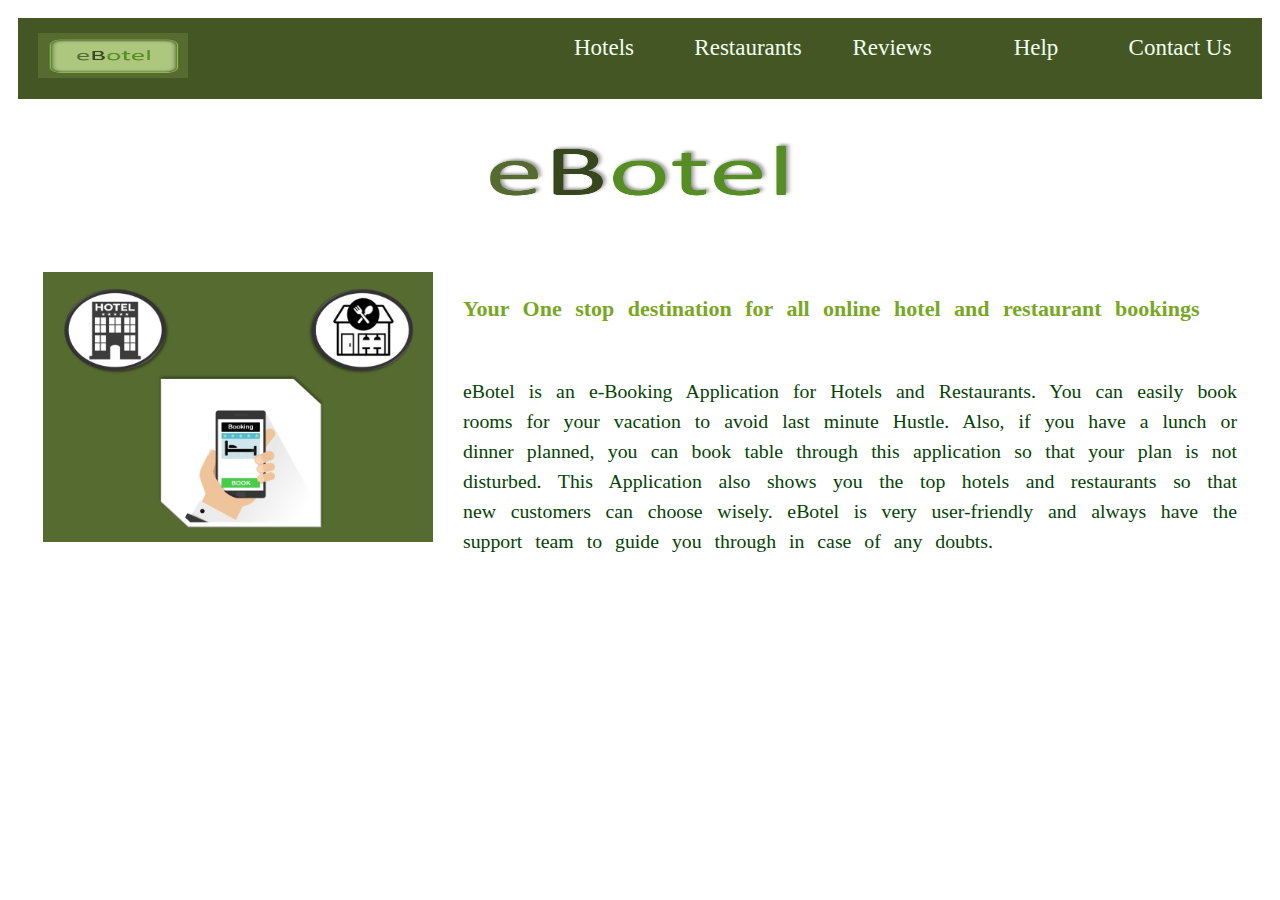
<file: index.html>
<!DOCTYPE html>
<head>
    <title>eBotel - Hotel Booking App</title>
    <link rel="stylesheet" href="style1.css">
</head>

<body>

    <div class="super-flex-container">
        <div><a href="index.html" target="_blank"><img src="logo.jpg"></a></div>
        <div class="flex-container">
            <div><a href="hotels.html" target="_blank">Hotels</a></div>
            <div><a href="restaurants.html" target="_blank">Restaurants</a></div>
            <div><a href="reviews.html" target="_blank">Reviews</a></div>
            <div><a href="help.html" target="_blank">Help</a></div>
            <div><a href="contactus.html" target="_blank">Contact Us</a></div>  
        </div> 
    </div>

    <br>
    <div class="main_body">
    <center><img style="height:80px; width:320px;" src="title_image.jpg"></center>
    
    <br><br>
    <div class="desc-super-flex-container">
        <div><img src="repr_image.jpg"></div>
        <div class="desc-flex-container">
            <p style="color:rgb(120, 167, 38); font-size:100%; font-weight:550;">Your One stop destination for all online hotel and restaurant bookings</p>
            <br><p>eBotel is an e-Booking Application for Hotels and Restaurants. You can easily book rooms for your vacation to avoid last minute Hustle. Also, if you have a lunch or dinner planned, you can book table through this application so that your plan is not disturbed. This Application also shows you the top hotels and restaurants so that new customers can choose wisely. eBotel is very user-friendly and always have the support team to guide you through in case of any doubts.</p>
        </div> 
    </div>
</div>
    </body>

</body>
</file>
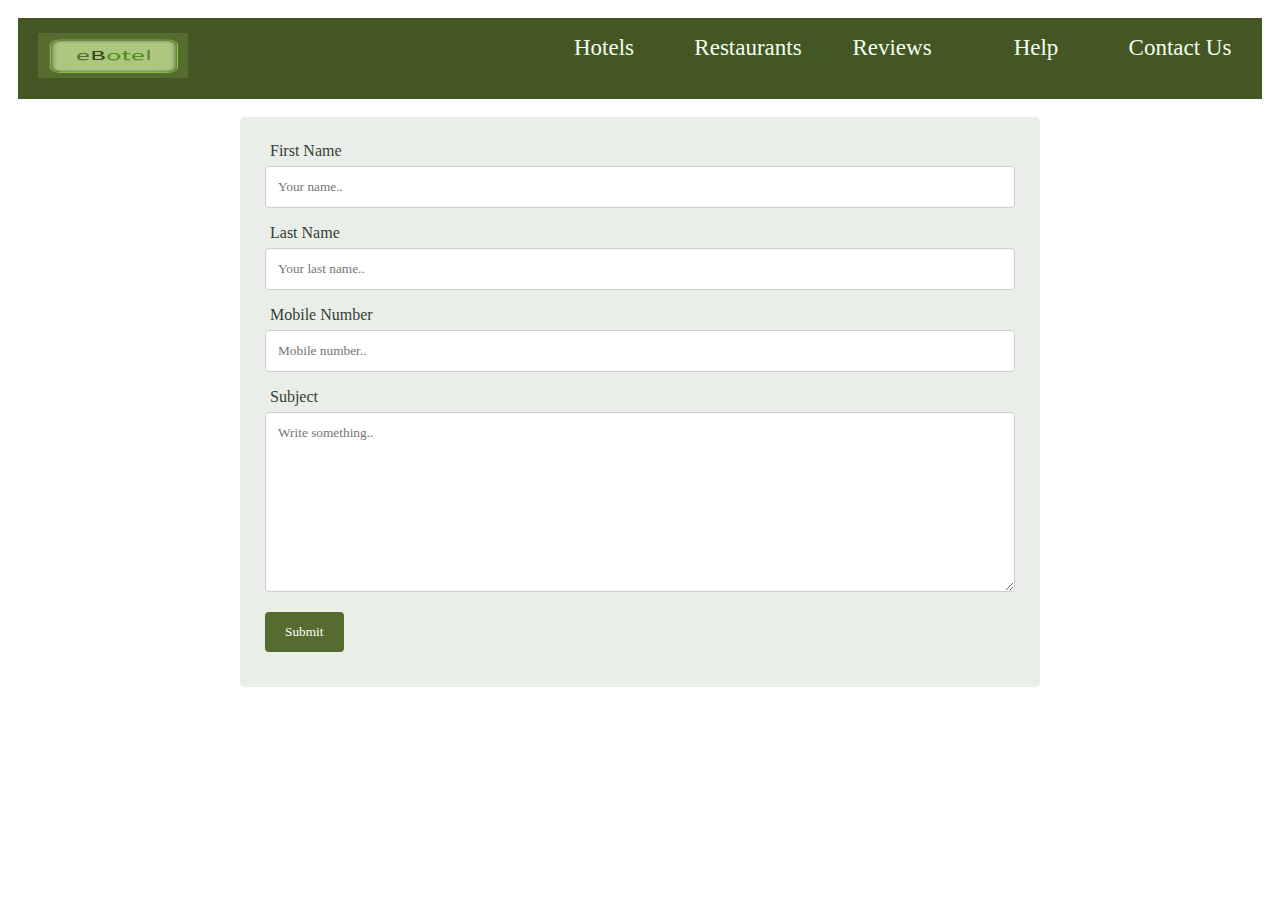
<file: contactus.html>
<!DOCTYPE html>
<html>
<head>
<meta name="viewport" content="width=device-width, initial-scale=1">
<link rel="stylesheet" href="style1.css">
<link rel="stylesheet" href="style_contactus.css">
</head>
<body>
    <div class="super-flex-container">
        <div><a href="index.html" target="_blank"><img src="logo.jpg"></a></div>
        <div class="flex-container">
            <div><a href="hotels.html" target="_blank">Hotels</a></div>
            <div><a href="restaurants.html" target="_blank">Restaurants</a></div>
            <div><a href="reviews.html" target="_blank">Reviews</a></div>
            <div><a href="help.html" target="_blank">Help</a></div>
            <div><a href="contactus.html" target="_blank">Contact Us</a></div>  
        </div> 
    </div>
    <br>

<div class="frm">
  <form action="success.html">
    <label for="fname">First Name</label>
    <input type="text" id="fname" name="firstname" placeholder="Your name..">

    <label for="lname">Last Name</label>
    <input type="text" id="lname" name="lastname" placeholder="Your last name..">

    <label for="mno">Mobile Number</label>
    <input type="text" id="mno" name="mobnum" placeholder="Mobile number..">

    <label for="subject">Subject</label>
    <textarea id="subject" name="subject" placeholder="Write something.." style="height:180px"></textarea>

    <input type="submit" value="Submit">
  </form>
</div>

</body>
</html>
</file>
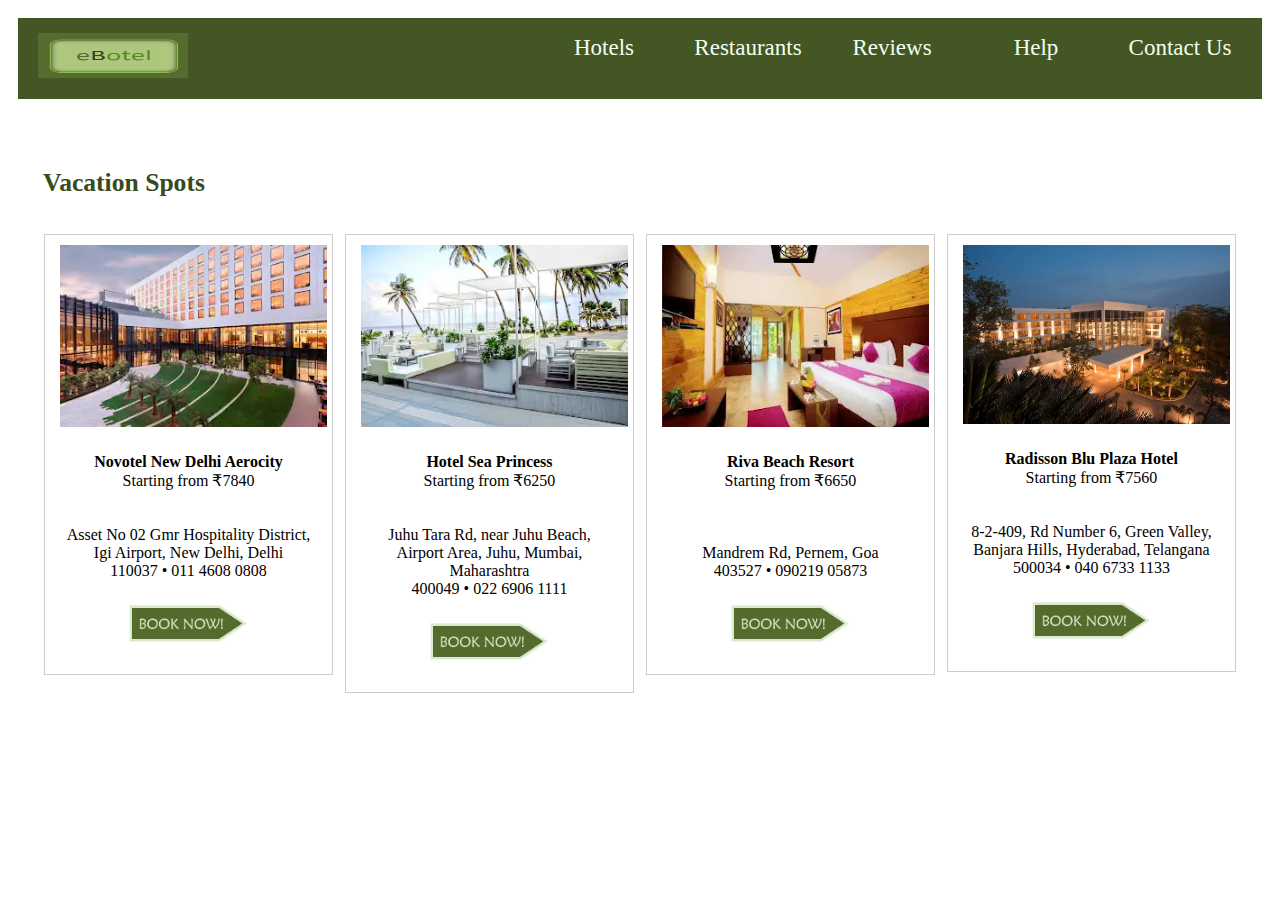
<file: hotels.html>
<!DOCTYPE html>
<html>
<head>
  <title>Hotels - Explore the World</title>
  <link rel="stylesheet" href="style1.css">
<link rel="stylesheet" href="style_hotels.css">
</head>
<body>

<div class="super-flex-container">
    <div><a href="index.html" target="_blank" ><img src="logo.jpg"></a></div>
    <div class="flex-container">
      <div><a href="hotels.html" target="_blank">Hotels</a></div>
      <div><a href="restaurants.html" target="_blank">Restaurants</a></div>
      <div><a href="reviews.html" target="_blank">Reviews</a></div>
      <div><a href="help.html" target="_blank">Help</a></div>
      <div><a href="contactus.html" target="_blank">Contact Us</a></div>  
    </div> 
</div>

<div class="main_body1">
<br>
<p style="color:rgb(57, 75, 27); font-size:160%; font-weight:700;">Vacation Spots</p>

<br><br>

<div class="responsive">
  <div class="gallery">
    <a target="_blank" href="novotel.jpg">
      <img src="novotel.jpg" alt="Novotel, New Delhi" width="600" height="400">
    </a>
    <div class="desc">
        <b>Novotel New Delhi Aerocity</b><br>Starting from ₹7840<br><br><br>Asset No 02 Gmr Hospitality District, Igi Airport, New Delhi, Delhi<br>110037 • 011 4608 0808
        <br><br>
        <a href="RoomBooking.html" target="_blank"><img src="book_now.jpg" alt="Booking button" style="width:130px; height:50px;"></a>
    </div>
  </div>
</div>


<div class="responsive">
  <div class="gallery">
    <a target="_blank" href="sea_princess.jpg">
      <img src="sea_princess.jpg" alt="Hotel Sea Princess, Mumbai" width="600" height="400">
    </a>
    <div class="desc">
      <b>Hotel Sea Princess</b><br>Starting from ₹6250<br><br><br>Juhu Tara Rd, near Juhu Beach, Airport Area, Juhu, Mumbai, Maharashtra<br>400049 • 022 6906 1111
        <br><br>
        <a href="RoomBooking.html" target="_blank"><img src="book_now.jpg" alt="Booking button" style="width:130px; height:50px;"></a>
    </div>
  </div>
</div>

<div class="responsive">
  <div class="gallery">
    <a target="_blank" href="riva_beach.jpg">
      <img src="riva_beach.jpg" alt="Riva Beach Resort, Goa" width="600" height="400">
    </a>
    <div class="desc">
      <b>Riva Beach Resort</b><br>Starting from ₹6650<br><br><br><br>Mandrem Rd, Pernem, Goa<br>403527 • 090219 05873
        <br><br>
        <a href="RoomBooking.html" target="_blank"><img src="book_now.jpg" alt="Booking button" style="width:130px; height:50px;"></a>
    </div>
  </div>
</div>

<div class="responsive">
  <div class="gallery">
    <a target="_blank" href="radisson.jpg">
      <img src="radisson.jpg" alt="Radisson Blu Plaza, Hyd" width="600" height="400">
    </a>
    <div class="desc">
      <b>Radisson Blu Plaza Hotel</b><br>Starting from ₹7560<br><br><br>8-2-409, Rd Number 6, Green Valley, Banjara Hills, Hyderabad, Telangana<br>500034 • 040 6733 1133
        <br><br>
        <a href="RoomBooking.html" target="_blank"><img src="book_now.jpg" alt="Booking button" style="width:130px; height:50px;"></a>
    </div>
  </div>
</div>

<div class="clearfix"></div>
</div>

</body>
</html>
</file>
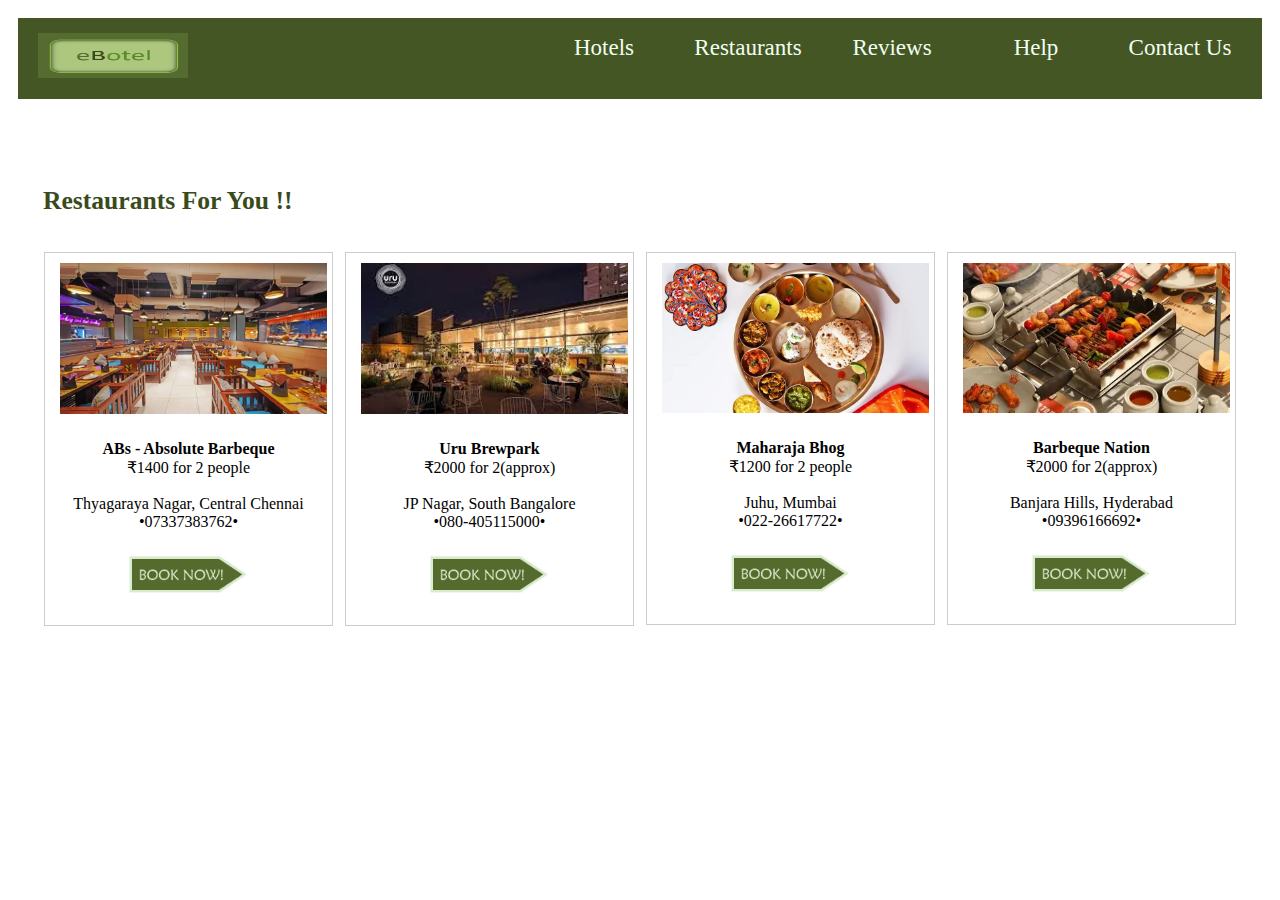
<file: restaurants.html>
<!DOCTYPE html>
<html>
<head>
    <title>Restaurants - Let's Eat</title>
  <link rel="stylesheet" href="style1.css">
<link rel="stylesheet" href="style_hotels.css">
</head>
<body>

<div class="super-flex-container">
    <div><a href="index.html" target="_blank" ><img src="logo.jpg"></a></div>
    <div class="flex-container">
      <div><a href="hotels.html" target="_blank">Hotels</a></div>
      <div><a href="restaurants.html" target="_blank">Restaurants</a></div>
      <div><a href="reviews.html" target="_blank">Reviews</a></div>
      <div><a href="help.html" target="_blank">Help</a></div>
      <div><a href="contactus.html" target="_blank">Contact Us</a></div>  
    </div> 
</div>

<div class="main_body1">
<br><br>
<p style="color:rgb(57, 75, 27); font-size:160%; font-weight:700;">Restaurants For You !!</p>

<br><br>

<div class="responsive">
  <div class="gallery">
    <a target="_blank" href="ab.jpg">
      <img src="ab.jpg" alt="Absolute Barbeque" width="500" height="300">
    </a>
    <div class="desc">
        <b>ABs - Absolute Barbeque</b><br>₹1400 for 2 people<br><br>Thyagaraya Nagar, Central Chennai<br>•07337383762•
        <br><br>
        <a href="TableBooking.html" target="_blank"><img src="book_now.jpg" alt="Booking button" style="width:130px; height:50px;"></a>
    </div>
  </div>
</div>


<div class="responsive">
  <div class="gallery">
    <a target="_blank" href="uru.jpg">
      <img src="uru.jpg" alt="Uru Brewpark" width="500" height="300"> 
    </a>
    <div class="desc">
      <b>Uru Brewpark</b><br>₹2000 for 2(approx)<br><br>JP Nagar, South Bangalore<br>•080-405115000•
        <br><br>
        <a href="TableBooking.html" target="_blank"><img src="book_now.jpg" alt="Booking button" style="width:130px; height:50px;"></a>
    </div>
  </div>
</div>

<div class="responsive">
  <div class="gallery">
    <a target="_blank" href="maharaja_bhog.jpg">
      <img src="maharaja_bhog.jpg" alt="Maharaja Bhog" width="500" height="300">
    </a>
    <div class="desc">
      <b>Maharaja Bhog</b><br>₹1200 for 2 people<br><br>Juhu, Mumbai<br>•022-26617722•
        <br><br>
        <a href="TableBooking.html" target="_blank"><img src="book_now.jpg" alt="Booking button" style="width:130px; height:50px;"></a>
    </div>
  </div>
</div>

<div class="responsive">
  <div class="gallery">
    <a target="_blank" href="bbn.jpg">
      <img src="bbn.jpg" alt="Barbeque Nation" width="500" height="300">
    </a>
    <div class="desc">
      <b>Barbeque Nation</b><br>₹2000 for 2(approx)<br><br>Banjara Hills, Hyderabad<br>•09396166692•
        <br><br>
        <a href="TableBooking.html" target="_blank"><img src="book_now.jpg" alt="Booking button" style="width:130px; height:50px;"></a>
    </div>
  </div>
</div>

<div class="clearfix"></div>
</div>

</body>
</html>
</file>
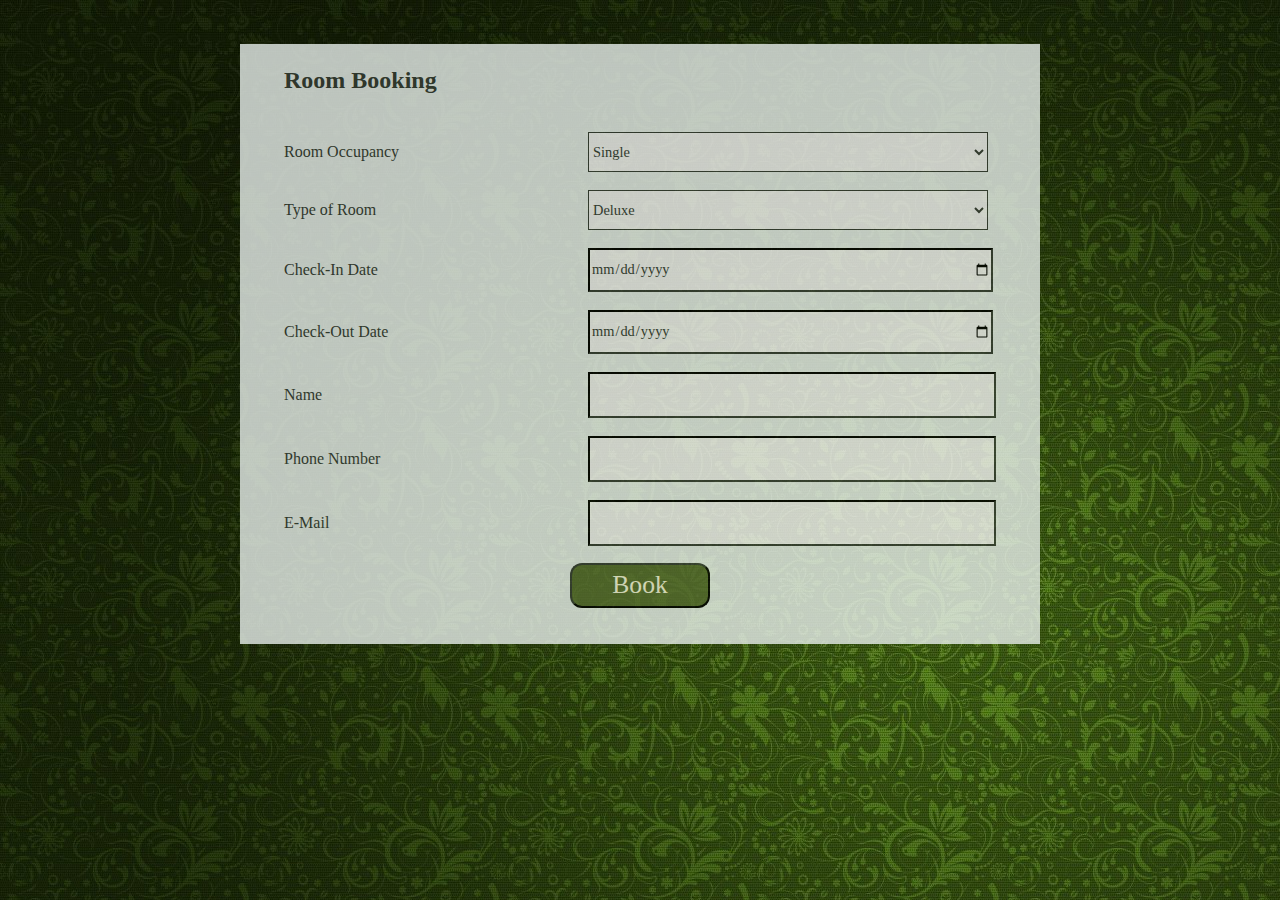
<file: RoomBooking.html>
<!DOCTYPE html>
<html>
    <title>Book a Room - Refresh Yourself</title>
    <head>
        <link rel="stylesheet" href="style.css">
    </head>

    <body>
        <br><br>
        <div class="frm">
            <center><form>
                <table>
                    <tr>
                        <td><h2>Room Booking</h2></td>
                    </tr>
                    <tr></tr>
                
                    <tr>
                        <td> <label for="occp"> Room Occupancy </label> </td>
                        <td> <select name="occp"  id="occp">
                             <option value="n1">Single</option>
                             <option value="n2">Double</option>
                             <option value="n4">Family</option>
                             </select> 
                        </td>
                    </tr>
                    <tr></tr>                    

                    <tr>
                        <td> <label for="rtype"> Type of Room </label> </td>
                        <td>
                            <select name="rtype" id="rtype">
                                <option value="deluxe">Deluxe</option>
                                <option value="sweet">Sweet</option>
                                <option value="superior">Superior</option>
                                <option value="suit">Suit</option>
                            </select> 
                        </td>
                    </tr>
                    <tr></tr>

                    <tr>
                        <td> <label for="cin"> Check-In Date </label> </td>
                        <td> <input type="date" id="cn" name="cin"> </td>
                    </tr>
                    <tr></tr>

                    <tr>
                        <td> <label for="cout"> Check-Out Date </label> </td>
                        <td> <input type="date" id="cout" name="cout"> </td>
                    </tr>
                    <tr></tr>

                    <tr>
                        <td> <label for="nam"> Name </label> </td>
                        <td> <input type="text" id="nam" name="nam"> </td>
                    </tr>
                    <tr></tr>

                    <tr>
                        <td> <label for="phn"> Phone Number </label> </td>
                        <td> <input type="text" id="phn" name="phn"> </td>
                    </tr>
                    <tr></tr>

                    <tr>
                        <td> <label for="mail"> E-Mail </label> </td>
                        <td> <input type="email" id="mail" name="mail"> </td>
                    </tr>
                    <tr></tr>
                
                </table>
                <input type="submit" id="sub" name="submit" value="Book" style="font-size:160%; font-family:Georgia, 'Times New Roman', Times, serif; border-radius:12px; color:beige; width:140px; height: 45px; background-color:darkolivegreen">
            <br>
            </form>
        </center>
        </div>
    </body>
</html>
</file>
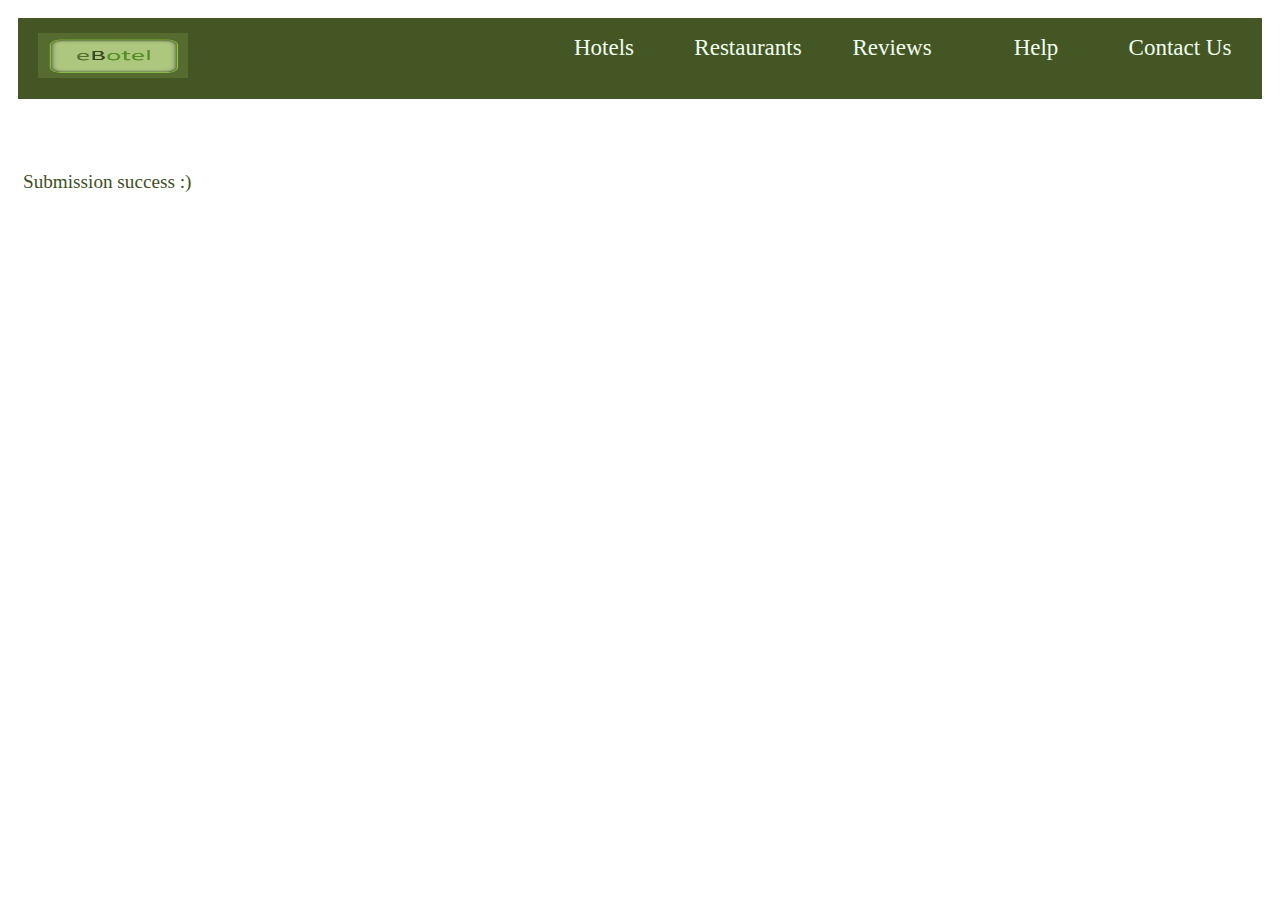
<file: success.html>
<!DOCTYPE html>
<head>
    <title>eBotel - Hotel Booking App</title>
    <link rel="stylesheet" href="style1.css">
</head>

<body>

    <div class="super-flex-container">
        <div><a href="index.html" target="_blank"><img src="logo.jpg"></a></div>
        <div class="flex-container">
            <div><a href="hotels.html" target="_blank">Hotels</a></div>
            <div><a href="restaurants.html" target="_blank">Restaurants</a></div>
            <div><a href="reviews.html" target="_blank">Reviews</a></div>
            <div><a href="help.html" target="_blank">Help</a></div>
            <div><a href="contactus.html" target="_blank">Contact Us</a></div>  
        </div> 
    </div>
    <br><br><br>
    <h1 style="color:rgb(62, 81, 30);">Submission success :)</h1>

    </body>
    </html>
</file>
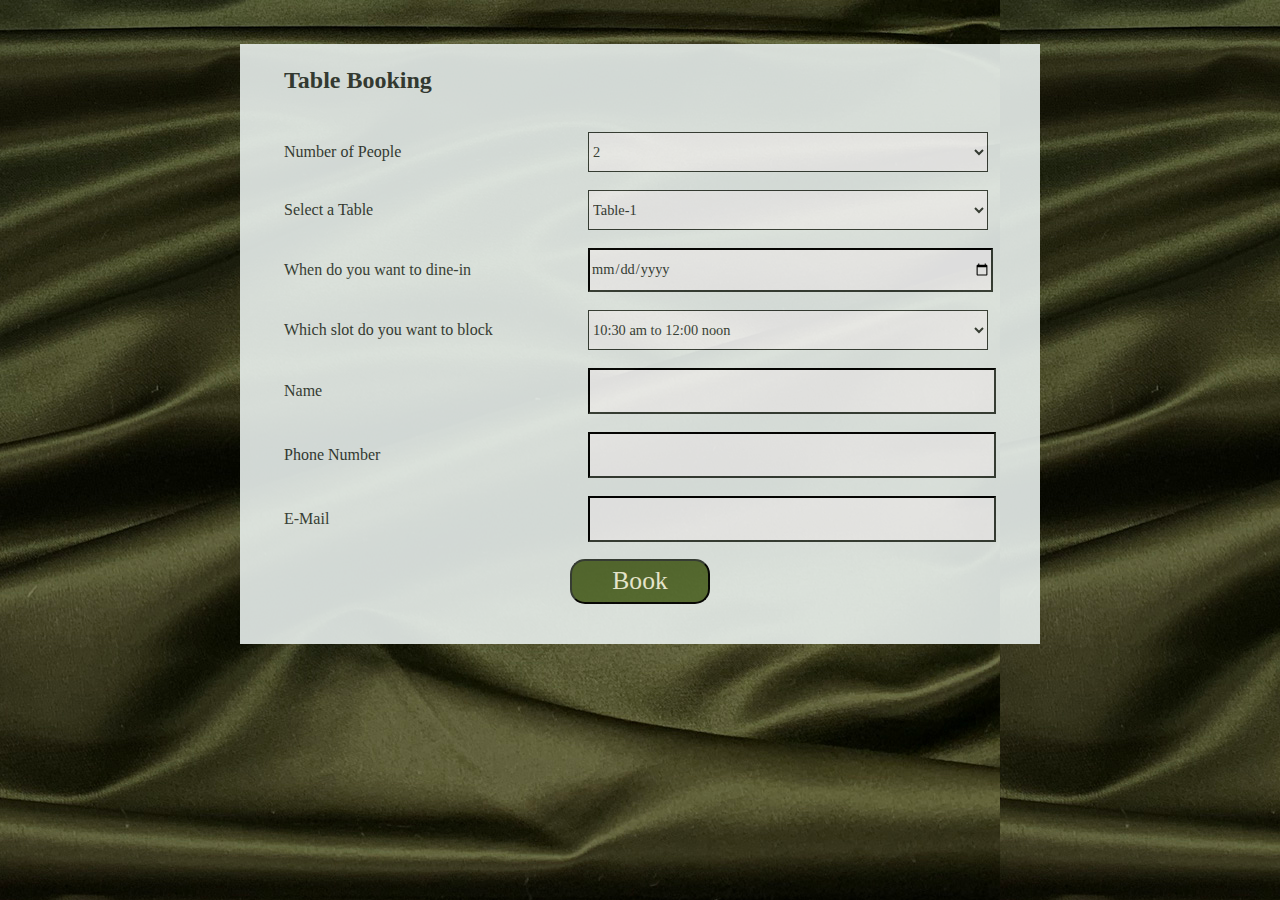
<file: TableBooking.html>
<!DOCTYPE html>
<html>
    <title>Book a Table - Time to Eat</title>
    <head>
        <link rel="stylesheet" href="style_table.css">
    </head>

    <body>
        <br><br>
        <div class="frm">
        <center><form>
            <table>
                <tr>
                    <td><h2>Table Booking</h2></td>
                </tr>
                    <tr></tr>
                
                    <tr>
                        <td> <label for="occp"> Number of People </label> </td>
                        <td> <select name="occp"  id="occp">
                             <option value="n2">2</option>
                             <option value="n4">4</option>
                             <option value="n8">8</option>
                             </select> 
                        </td>
                    </tr>
                    <tr></tr>                    

                    <tr>
                        <td> <label for="ttype"> Select a Table </label> </td>
                        <td>
                            <select name="ttype" id="ttype">
                                <option value="t1">Table-1</option>
                                <option value="t2">Table-2</option>
                                <option value="t3">Table-3</option>
                                <option value="t4">Table-4</option>
                                <option value="t5">Table-5</option>
                                <option value="t6">Table-6</option>
                                <option value="t7">Table-7</option>
                                <option value="t8">Table-8</option>
                                <option value="t9">Table-9</option>
                                <option value="t10">Table-10</option>
                            </select> 
                        </td>
                    </tr>
                    <tr></tr>

                    <tr>
                        <td> <label for="dt"> When do you want to dine-in </label> </td>
                        <td> <input type="date" id="dt" name="dt"> </td>
                    </tr>
                    <tr></tr>

                    <tr>
                        <td> <label for="slot"> Which slot do you want to block </label> </td>
                        <td> 
                            <select name="slot" id="slot">
                                <option value="s1">10:30 am to 12:00 noon</option>
                                <option value="s2">12:00 noon to 13:30 pm</option>
                                <option value="s3">13:30 pm to 3:00 pm</option>
                            </select>
                        </td>
                    </tr>
                    <tr></tr>

                    <tr>
                        <td> <label for="nam"> Name </label> </td>
                        <td> <input type="text" id="nam" name="nam"> </td>
                    </tr>
                    <tr></tr>

                    <tr>
                        <td> <label for="phn"> Phone Number </label> </td>
                        <td> <input type="text" id="phn" name="phn"> </td>
                    </tr>
                    <tr></tr>

                    <tr>
                        <td> <label for="mail"> E-Mail </label> </td>
                        <td> <input type="email" id="mail" name="mail"> </td>
                    </tr>
                    <tr></tr>
                
                </table>
                <input type="submit" id="sub" name="submit" value="Book" style="font-size:160%; font-family:Georgia, 'Times New Roman', Times, serif; border-radius:15px; color:beige; width:140px; height: 45px; background-color:darkolivegreen">
            <br>
            </form>
        </center></div>
    </body>
</html>
</file>
<file: style1.css>
* {
    box-sizing: border-box;
    font-family: Georgia, 'Times New Roman', Times, serif;
    padding:5px;
  }

  body {
    font-family: Georgia, 'Times New Roman', Times, serif;
  }

  .super-flex-container {
    display: flex;
    justify-content:space-between;
    background-color: rgb(68, 86, 36);
  }
  
  .super-flex-container > div a img{
    align-items: center;
    width: 160px;
    height: 55px;
  }

  .flex-container {
    display: flex;
    justify-content: flex-end;
    background-color: rgb(68, 86, 36);
  }

  .flex-container > div {
    background-color: rgb(68, 86, 36);
    align-items:flex-end;
    color:honeydew;
    width: 140px;
    height: 55px;
    margin: 2px;
    text-align: center;
    font-size: 22px; 
  }

  a{
    text-decoration: none;
    color:honeydew;
    font-size: 23px; 
  }

  .desc-super-flex-container {
    display: flex;
    justify-content:space-around;
    height: 150px;
  }
  
  .desc-super-flex-container > div img{
    align-items: center;
    margin: 5px;
    width: 400px;
    height: 280px;
  }

  
  .desc-flex-container {
    justify-content: flex-start;
    margin: 5px;
    word-spacing: 8px;
    line-height: 30px;
    color:rgb(40, 52, 19);
    font-size: 22px;
  }
  
  /* Style the header */
  header {
    padding: 30px;
    text-align: center;
    background-color: darkolivegreen;
    color:honeydew;
    height:90px;
    font-weight: lighter;
    font-size: 250%;
    font-family:Georgia, 'Times New Roman', Times, serif;
    font-style:inherit;
  }
  
  /* Create two columns/boxes that floats next to each other */
  nav {
    float: left;
    width: 20%;
    height: 590px; /* only for demonstration, should be removed */
    background:rgb(230, 246, 204);
    padding: 20px;
  }
  
  /* Style the list inside the menu */
  nav ul {
    list-style-type: none;
    padding: 0;
  }

 
    
    
  nav ul li{
    color: darkolivegreen;
    font-size: 25px;
    font-weight: 400;
  }
  
  article {
    float: left;
    padding: 10px;
    width: 80%;
    background-color:rgb(226, 234, 213);
    height: 590px; 
  }
  
  section::after {
    content: "";
    display: table;
    clear: both;
  }
  
  @media (max-width: 600px) {
    nav, article {
      width: 100%;
      height: auto;
    }
  }

h1{
    height:10px;
    text-align: left;
    font-size: 120%;
    color:rgb(1, 35, 1);
    font-family:Georgia, 'Times New Roman', Times, serif;
    font-weight:500;
}


p{
    height:10px;
    text-align: justify;
    font-size: 90%;
    color:rgb(5, 67, 5);
    font-family: Georgia, 'Times New Roman', Times, serif;
    font-weight:400;
}
</file>
<file: style_contactus.css>
body {font-family: Arial, Helvetica, sans-serif;}
* {box-sizing: border-box;}

.frm{
    max-width: 800px;
    border-radius: 5px;
    height: 570px;
    margin:auto;
    background-color:rgb(233, 239, 232);
    color:rgb(54, 61, 53);
    font-weight: lighter;
    padding: 20px;
}

input[type=text], textarea {
  width: 100%;
  padding: 12px;
  border: 1px solid #ccc;
  border-radius: 4px;
  box-sizing: border-box;
  margin-top: 6px;
  margin-bottom: 16px;
  resize: vertical;
}

input[type=submit] {
  background-color: darkolivegreen;
  color: white;
  padding: 12px 20px;
  border: none;
  border-radius: 4px;
  cursor: pointer;
}

input[type=submit]:hover {
  background-color: darkolivegreen;
}
</file>
<file: style_hotels.css>
* {
    box-sizing: border-box;
    font-family: Georgia, 'Times New Roman', Times, serif;
  }
  
  .main_body1{
    padding:20px;
  }
  
  div.gallery {
    border: 1px solid rgb(204, 204, 204);
  }
  
  div.gallery:hover {
    border: 3px solid rgb(45, 74, 40);
  }
  
  div.gallery img {
    width: 100%;
    height: auto;
  }
  
  div.desc {
    padding: 15px;
    text-align: center;
  }
    
  .responsive {
    padding: 0 6px;
    float: left;
    width: 24.99999%;
  }
  
  @media only screen and (max-width: 700px) {
    .responsive {
      width: 49.99999%;
      margin: 6px 0;
    }
  }
  
  @media only screen and (max-width: 500px) {
    .responsive {
      width: 100%;
    }
  }
  
  .clearfix:after {
    content: "";
    display: table;
    clear: both;
  }
</file>
<file: style.css>
.frm{
    max-width: 800px;
    height: 600px;
    margin:auto;
    background-color:rgb(232, 239, 236);
    color:rgb(54, 61, 53);
    font-weight: lighter;
}

body{
    background-image: url('room_bg.jpg');
    opacity:0.8;
    font-size: 100%;
    color: rgb(48, 63, 20);
    font-family:Georgia, 'Times New Roman', Times, serif;
    font-weight: lighter;
}

label {
    display: inline-block;
    width:300px;
    text-align: left;
    font-weight: lighter;
}

h1{
    height:55px;
    background-color: darkolivegreen;
    color:whitesmoke;
    font-weight: 100;
    font-size: 130%;
    font-family:Georgia, 'Times New Roman', Times, serif;
    font-style:initial;
}

form{
    background-color:rgb(232, 239, 236);
    color:rgb(54, 61, 53);
    font-weight: lighter;
}

input, select{
    width:400px;
    height:40px;
    border-color: rgb(54, 61, 53);
    background-color:whitesmoke;
    font-family: Georgia, 'Times New Roman', Times, serif;
    font-size: 90%;
    color: rgb(54, 61, 53);
    font-weight: lighter;
}

tr{
    height:12px;
    width: 35px;
}
</file>
<file: style_table.css>
.frm{
    max-width: 800px;
    height: 600px;
    margin:auto;
    background-color:rgb(232, 239, 236);
    color:rgb(54, 61, 53);
    font-weight: lighter;
}

body{
    background-image: url('table_bg.jpg');
    opacity:0.9;
    font-size: 100%;
    color: rgb(48, 63, 20);
    font-family:Georgia, 'Times New Roman', Times, serif;
    font-weight: lighter;
}

label {
    display: inline-block;
    width:300px;
    text-align: left;
    font-weight: lighter;
}

h1{
    height:55px;
    background-color: darkolivegreen;
    color:whitesmoke;
    font-weight: 100;
    font-size: 130%;
    font-family:Georgia, 'Times New Roman', Times, serif;
    font-style:initial;
}

form{
    background-color:rgb(232, 239, 236);
    color:rgb(54, 61, 53);
    font-weight: lighter;
}

input, select{
    width:400px;
    height:40px;
    border-color: rgb(54, 61, 53);
    background-color:whitesmoke;
    font-family: Georgia, 'Times New Roman', Times, serif;
    font-size: 90%;
    color: rgb(54, 61, 53);
    font-weight: lighter;
}

tr{
    height:12px;
    width: 35px;
}
</file>
